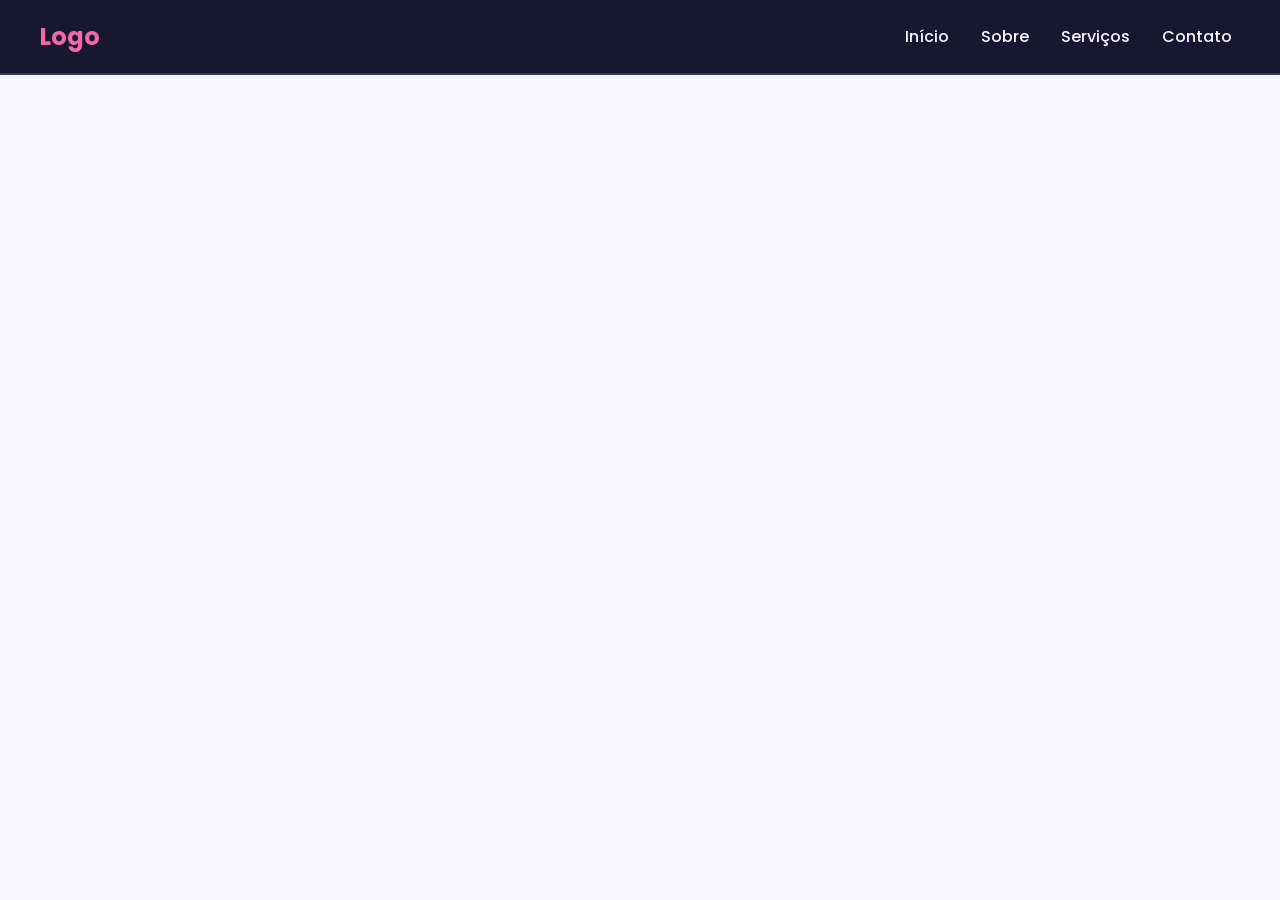
<file: index.html>
<!doctype html>
<html lang="pt-br">
  <head>
    <meta charset="UTF-8" />
    <meta name="viewport" content="width=device-width, initial-scale=1.0" />
    <link rel="preconnect" href="https://fonts.googleapis.com" />
    <link rel="preconnect" href="https://fonts.gstatic.com" crossorigin />
    <link rel="stylesheet" href="style.css" />
    <link
      href="https://fonts.googleapis.com/css2?family=Inter:ital,opsz,wght@0,14..32,100..900;1,14..32,100..900&family=Poppins:ital,wght@0,100;0,200;0,300;0,400;0,500;0,600;0,700;0,800;0,900;1,100;1,200;1,300;1,400;1,500;1,600;1,700;1,800;1,900&display=swap"
      rel="stylesheet"
    />
    <title>Explorando DOM</title>
  </head>

  <body>
    <header>
      <nav>
        <a class="logo" href=""> Logo</a>
        <button
          type="button"
          id="menu-toggle"
          aria-label="Abrir menu"
          aria-expanded="false"
          aria-controls="menu"
        >
          <svg
            width="48"
            height="48"
            viewBox="0 0 24 24"
            fill="none"
            xmlns="http://www.w3.org/2000/svg"
          >
            <path
              fill-rule="evenodd"
              clip-rule="evenodd"
              d="M21 5.5H3V7h18V5.5Zm0 5.75H3v1.5h18v-1.5ZM3 17h18v1.5H3V17Z"
              fill="currentColor"
            />
          </svg>
        </button>
        <ul id="menu" class="menu">
          <li><a href="">Início</a></li>
          <li><a href="">Sobre</a></li>
          <li><a href="">Serviços</a></li>
          <li><a href="">Contato</a></li>
        </ul>
      </nav>
    </header>

    <!-- modal -->
    <dialog id="modal-inscricao" class="modal">
      <button type="button" class="modal-fechar" aria-label="Fechar modal">
        <svg
          width="24"
          height="24"
          fill="none"
          xmlns="http://www.w3.org/2000/svg"
          aria-hidden="true"
        >
          <path
            d="m20.28 4.78-1.06-1.06L12 10.94 4.78 3.72 3.72 4.78 10.94 12l-7.22 7.22 1.06 1.06L12 13.06l7.22 7.22 1.06-1.06L13.06 12l7.22-7.22Z"
            fill="currentColor"
          />
        </svg>
      </button>

      <div class="modal-conteudo">
        <span class="modal-tag">NEWSLETTER</span>

        <h2>Fique por dentro!</h2>
        <p>
          Inscreva-se para receber novidades, conteúdos e dicas diretamente no
          seu email.
        </p>

        <form id="form-inscricao" class="form-inscricao">
          <div>
            <label for="nome">Seu nome:</label>
            <input
              type="text"
              id="nome"
              name="nome"
              placeholder="Ex: Ana"
              required
            />
          </div>

          <div>
            <label for="email">Seu email:</label>
            <input
              type="text"
              id="email"
              name="email"
              placeholder="Ex: email@email.com"
              required
            />
          </div>

          <button type="submit" class="modal-submit">Quero me inscrever</button>
        </form>

        <span class="modal-rodape"> Sem spam. Cancele quando quiser!</span>
      </div>
    </dialog>

    <script src="js/menu-hamburguer.js"></script>
    <script src="js/modal.js"></script>
  </body>
</html>
</file>
<file: style.css>
:root {
  --font-family: "Poppins", sans-serif;

  --color-dark: #17172f;
  --color-blue: #3a3a5e;
  --color-pink: #f06aa8;
  --color-lime: #d4f36a;
  --color-creme: #f7f5ff;
}

* {
  margin: 0;
  padding: 0;
  box-sizing: border-box;
  list-style: none;
  text-decoration: none;
}

body {
  font-family: var(--font-family);
  background-color: var(--color-creme);
}

header {
  width: 100%;
  background-color: var(--color-dark);
  padding: 1rem 0.5rem;
  border-bottom: 0.125rem solid var(--color-blue);

  & nav {
    max-width: 75rem;
    margin: 0 auto;

    display: flex;
    align-items: center;
    justify-content: space-between;

    position: relative;
  }

  & .logo {
    font-size: 1.5rem;
    font-weight: 700;
    color: var(--color-pink);
  }

  & button {
    background-color: transparent;
    border: none;
    color: var(--color-creme);
    cursor: pointer;

    display: flex;
    align-items: center;
    justify-content: center;

    & svg {
      width: 48px;
      height: 48px;
      color: var(--color-pink);
    }
  }
}

.menu {
  display: flex;
  flex-direction: column;
  gap: 1rem;

  width: 100%;
  position: absolute;

  top: calc(100% + 1rem);
  padding: 1.5rem;

  background-color: var(--color-dark);

  opacity: 0;
  visibility: hidden;
  pointer-events: none;
  z-index: 100;

  transform: translateY(-0.75rem);

  transition: all 300ms ease-in;
}

.menu.ativo {
  opacity: 1;
  visibility: visible;
  pointer-events: auto;

  transform: translateY(0);
}

.menu a {
  display: block;
  color: var(--color-creme);
  font-weight: 500;
  padding: 0.5rem;
  border-radius: 1rem;
}

.menu a:hover {
  background-color: var(--color-pink);
}

/* modal */
.modal {
  width: min(98%, 28rem);
  margin: auto;

  border: 0;
  border-radius: 1.5rem;

  background-color: var(--color-dark);
  color: var(--color-creme);

  overflow: visible;

  box-shadow: 0 1.5rem 5rem rgba(0, 0, 0, 0.35);
}

.modal::backdrop {
  background-color: rgba(0, 0, 0, 0.35);
  backdrop-filter: blur(0.75rem);
}

.modal[open] {
  animation: modal-aberto 300ms ease-in forwards;
}

.modal-fechar {
  position: absolute;
  top: 0.75rem;
  right: 0.75rem;

  width: 2.5rem;
  height: 2.5rem;

  display: flex;
  align-items: center;
  justify-content: center;

  border: none;
  border-radius: 50%;

  cursor: pointer;

  color: var(--color-creme);
  background-color: transparent;
}

.modal-fechar:hover {
  background-color: var(--color-pink);
  color: var(--color-dark);
}

.modal-conteudo {
  padding: 2rem;
}

.modal-tag {
  display: inline-block;

  padding: 0.5rem 0.85rem;
  margin-bottom: 1rem;

  background-color: var(--color-lime);
  color: var(--color-dark);
  border-radius: 2rem;
  font-size: 0.75rem;
  font-weight: 700;
}

.modal h2 {
  font-size: 1.75rem;
  margin-bottom: 0.75rem;
  color: var(--color-pink);
}

.modal p {
  margin-bottom: 1.5rem;
  font-size: 0.875rem;
  opacity: 0.85;
}

.form-inscricao {
  display: flex;
  flex-direction: column;
  gap: 1rem;
}

.form-inscricao div {
  display: flex;
  flex-direction: column;
  gap: 0.5rem;
}

.form-inscricao label {
  font-size: 0.85rem;
  font-weight: 500;
}

.form-inscricao input {
  padding: 1rem;
  border: 0.125rem solid transparent;
  border-radius: 1rem;

  background-color: var(--color-creme);
  color: var(--color-dark);

  font: inherit;
}

.form-inscricao input:focus {
  border-color: var(--color-pink);
}

.modal-submit {
  padding: 1rem;
  border-radius: 1rem;

  border: none;
  cursor: pointer;

  background-color: var(--color-blue);
  color: var(--color-creme);
  font-size: 1rem;
  font-weight: 600;
  font: inherit;

  transition: all 200ms ease-in;
}

.modal-submit:hover {
  background-color: var(--color-pink);
  color: var(--color-dark);
}

.modal-rodape {
  display: block;
  margin-top: 1.25rem;
  text-align: center;
  font-size: 0.75rem;
  opacity: 0.65;
}

@keyframes modal-aberto {
  from {
    opacity: 0;
    transform: translateY(2rem) scale(0.95);
  }

  to {
    opacity: 1;
    transform: translateY(0) scale(1);
  }
}

@media screen and (min-width: 48rem) {
  .menu {
    position: static;
    visibility: visible;
    pointer-events: auto;
    transform: none;
    opacity: 1;
    padding: 0;

    flex-direction: row;
    width: auto;
  }

  nav button {
    display: none;
  }
}
</file>
